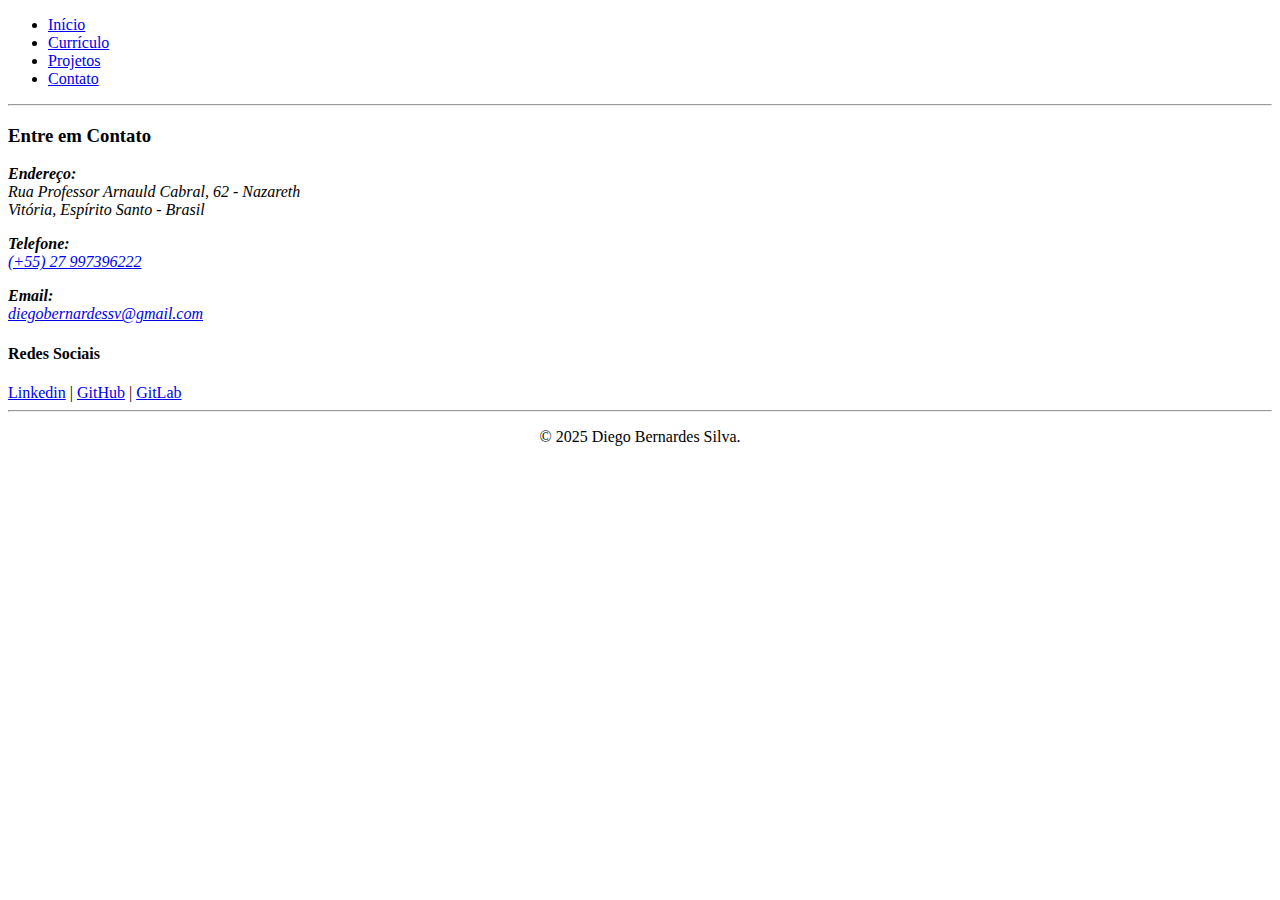
<file: contact.html>
<!doctype html>
<html lang="pt-BR">
<head>
    <meta charset="UTF-8" />
    <meta name="viewport" content="width=device-width, initial-scale=1.0" />
    <title>Contato | Diego Bernardes Silva</title>
    <link rel="shortcut icon" href="favicon.ico" type="image/x-icon">
</head>
<body>
    <nav>
        <ul>
            <li><a href="index.html">Início</a></li>
            <li><a href="resume.html">Currículo</a></li>
            <li><a href="projects.html">Projetos</a></li>
            <li><a href="contact.html">Contato</a></li>
        </ul>
        <hr>
    </nav>

    <main>
        <section id="contact">
            <h3>Entre em Contato</h3>
            <address>
                <p><strong>Endereço:</strong><br>Rua Professor Arnauld Cabral, 62 - Nazareth<br>Vitória, Espírito Santo - Brasil</p>
                <p><strong>Telefone:</strong><br><a href="tel:+5527997396222">(+55) 27 997396222</a></p>
                <p><strong>Email:</strong><br><a href="mailto:diegobernardessv@gmail.com">diegobernardessv@gmail.com</a></p>
            </address>
            
            <h4>Redes Sociais</h4>
            <nav aria-label="Links Sociais">
                <a href="https://www.linkedin.com/in/diegobernardessv" target="_blank">Linkedin</a> |
                <a href="https://github.com/diegobernardessv" target="_blank">GitHub</a> |
                <a href="https://gitlab.com/diegobernardessv" target="_blank">GitLab</a>
            </nav>
        </section>
    </main>

    <footer>
        <hr>
        <p style="text-align: center;">&copy; 2025 Diego Bernardes Silva.</p>
    </footer>
</body>
</html>
</file>
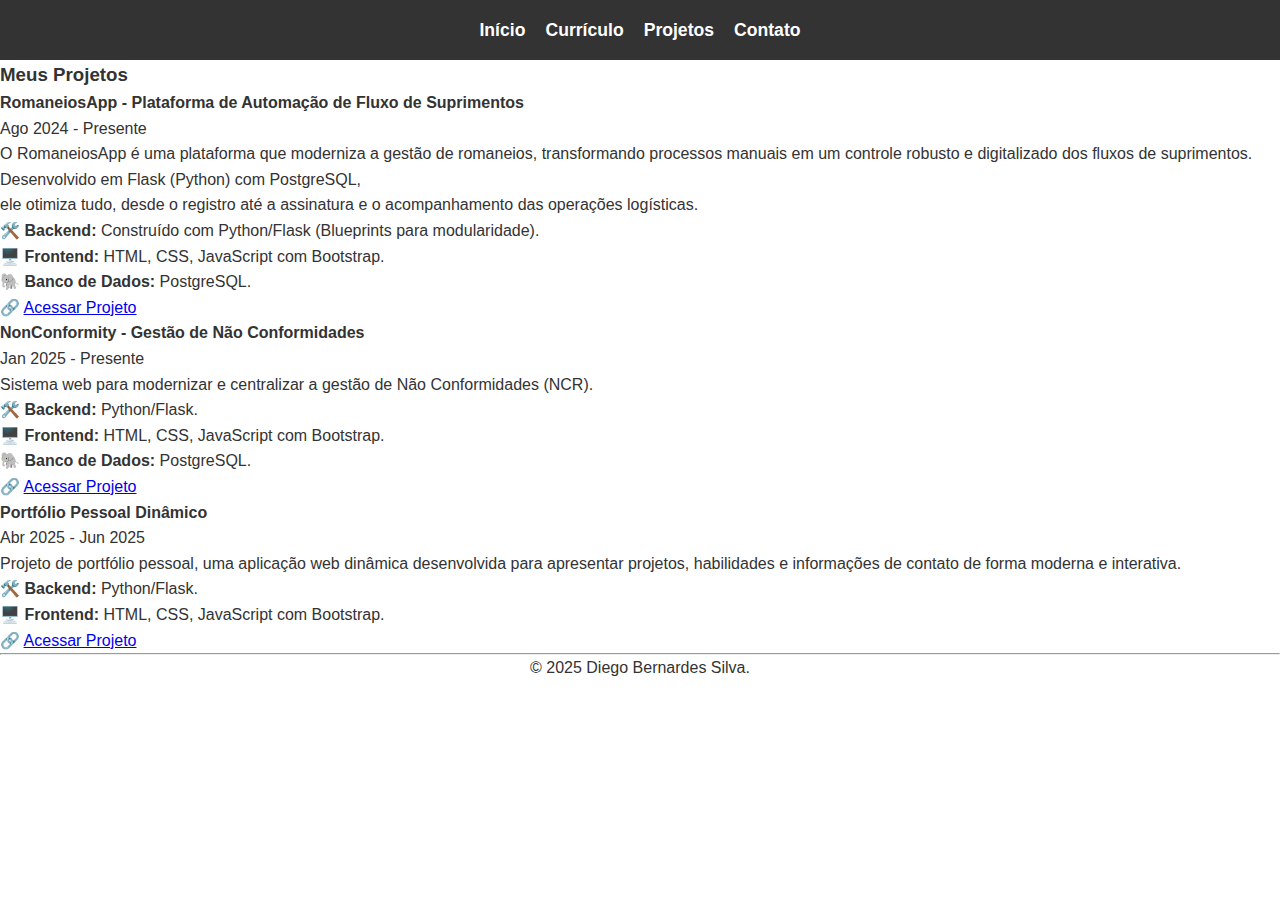
<file: projects.html>
<!doctype html>
<html lang="pt-BR">

<head>
    <meta charset="UTF-8" />
    <meta name="viewport" content="width=device-width, initial-scale=1.0" />
    <title>Projetos | Diego Bernardes Silva</title>
    <link rel="shortcut icon" href="favicon.ico" type="image/x-icon">
    <link rel="stylesheet" href="assets/css/style.css">
</head>

<body>
    <nav>
        <ul>
            <li><a href="index.html">Início</a></li>
            <li><a href="resume.html">Currículo</a></li>
            <li><a href="projects.html">Projetos</a></li>
            <li><a href="contact.html">Contato</a></li>
        </ul>
        <hr>
    </nav>

    <main>
        <section id="projects">
            <h3>Meus Projetos</h3>

            <article>
                <h4>RomaneiosApp - Plataforma de Automação de Fluxo de Suprimentos</h4>
                <time class="datetime" datetime="2024-08">Ago 2024 - Presente</time>
                <p>O RomaneiosApp é uma plataforma que moderniza a gestão de romaneios, transformando processos manuais
                    em um controle robusto e digitalizado dos fluxos de suprimentos. Desenvolvido em Flask (Python) com
                    PostgreSQL,<br> ele otimiza tudo, desde o registro até a assinatura e o acompanhamento das operações
                    logísticas.</p>
                <ul>
                    <li><strong>🛠️ Backend:</strong> Construído com Python/Flask (Blueprints para modularidade).</li>
                    <li><strong>🖥️ Frontend:</strong> HTML, CSS, JavaScript com Bootstrap.</li>
                    <li><strong>🐘 Banco de Dados:</strong> PostgreSQL.</li>
                </ul>
                <p>🔗 <a href="https://romaneiosapp.dbsolutions.dev.br/" target="_blank">Acessar Projeto</a></p>
            </article>

            <article>
                <h4>NonConformity - Gestão de Não Conformidades</h4>
                <time class="datetime" datetime="2025-01">Jan 2025 - Presente</time>
                <p>Sistema web para modernizar e centralizar a gestão de Não Conformidades (NCR).</p>
                <ul>
                    <li><strong>🛠️ Backend:</strong> Python/Flask.</li>
                    <li><strong>🖥️ Frontend:</strong> HTML, CSS, JavaScript com Bootstrap.</li>
                    <li><strong>🐘 Banco de Dados:</strong> PostgreSQL.</li>
                </ul>
                <p>🔗 <a href="https://nonconformity.dbsolutions.dev.br/" target="_blank">Acessar Projeto</a></p>
            </article>

            <article>
                <h4>Portfólio Pessoal Dinâmico</h4>
                <time class="datetime" datetime="2025-04">Abr 2025 - Jun 2025</time>
                <p>Projeto de portfólio pessoal, uma aplicação web dinâmica desenvolvida para apresentar projetos, habilidades e informações de contato de forma moderna e interativa.</p>
                <ul>
                    <li><strong>🛠️ Backend:</strong> Python/Flask.</li>
                    <li><strong>🖥️ Frontend:</strong> HTML, CSS, JavaScript com Bootstrap.</li>
                </ul>
                <p>🔗 <a href="https://www.dbsolutions.dev.br/" target="_blank">Acessar Projeto</a></p>
            </article>
        </section>
    </main>

    <footer>
        <hr>
        <p style="text-align: center;">&copy; 2025 Diego Bernardes Silva.</p>
    </footer>
</body>

</html>
</file>
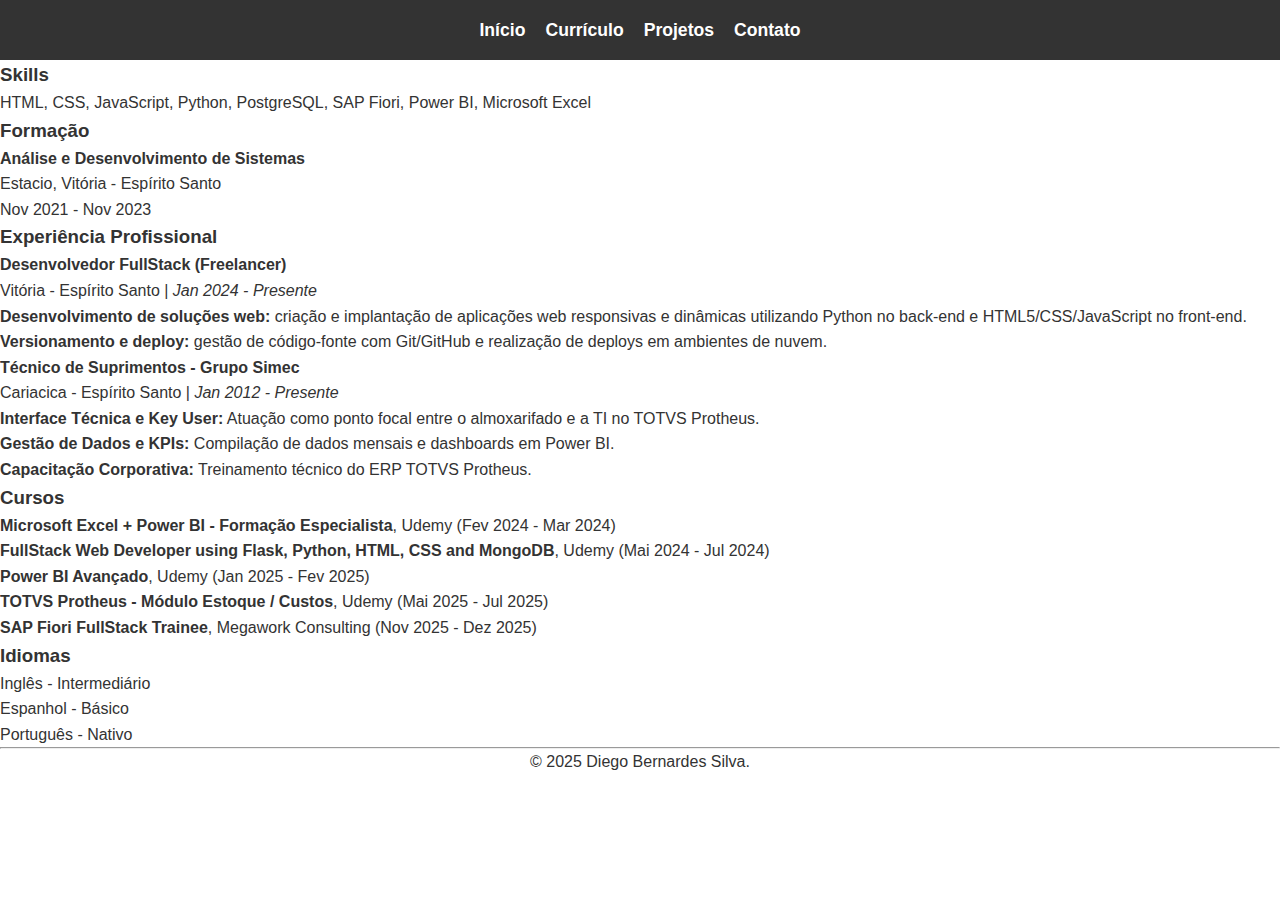
<file: resume.html>
<!doctype html>
<html lang="pt-BR">
<head>
    <meta charset="UTF-8" />
    <meta name="viewport" content="width=device-width, initial-scale=1.0" />
    <title>Currículo | Diego Bernardes Silva</title>
    <link rel="shortcut icon" href="favicon.ico" type="image/x-icon">
    <link rel="stylesheet" href="/assets/css/style.css">
</head>
<body>
    <nav>
        <ul>
            <li><a href="index.html">Início</a></li>
            <li><a href="resume.html">Currículo</a></li>
            <li><a href="projects.html">Projetos</a></li>
            <li><a href="contact.html">Contato</a></li>
        </ul>
        <hr>
    </nav>

    <main>
        <section id="skills">
            <h3>Skills</h3>
            <p>HTML, CSS, JavaScript, Python, PostgreSQL, SAP Fiori, Power BI, Microsoft Excel</p>
        </section>

        <section id="education">
            <h3>Formação</h3>
            <article>
                <h4>Análise e Desenvolvimento de Sistemas</h4>
                <p>Estacio, Vitória - Espírito Santo</p>
                <p><time datetime="2021-11">Nov 2021</time> - <time datetime="2023-11">Nov 2023</time></p>
            </article>
        </section>

        <section id="experience">
            <h3>Experiência Profissional</h3>
            <article>
                <h4>Desenvolvedor FullStack (Freelancer)</h4>
                <p>Vitória - Espírito Santo | <em><time datetime="2024-01">Jan 2024</time> - Presente</em></p>
                <ul>
                    <li><strong>Desenvolvimento de soluções web:</strong> criação e implantação de aplicações web responsivas e dinâmicas utilizando Python no back-end e HTML5/CSS/JavaScript no front-end.</li>
                    <li><strong>Versionamento e deploy:</strong> gestão de código-fonte com Git/GitHub e realização de deploys em ambientes de nuvem.</li>
                </ul>
            </article>

            <article>
                <h4>Técnico de Suprimentos - Grupo Simec</h4>
                <p>Cariacica - Espírito Santo | <em><time datetime="2012-01">Jan 2012</time> - Presente</em></p>
                <ul>
                    <li><strong>Interface Técnica e Key User:</strong> Atuação como ponto focal entre o almoxarifado e a TI no TOTVS Protheus.</li>
                    <li><strong>Gestão de Dados e KPIs:</strong> Compilação de dados mensais e dashboards em Power BI.</li>
                    <li><strong>Capacitação Corporativa:</strong> Treinamento técnico do ERP TOTVS Protheus.</li>
                </ul>
            </article>
        </section>

        <section id="courses">
            <h3>Cursos</h3>
            <ul>
                <li><strong>Microsoft Excel + Power BI - Formação Especialista</strong>, Udemy (Fev 2024 - Mar 2024)</li>
                <li><strong>FullStack Web Developer using Flask, Python, HTML, CSS and MongoDB</strong>, Udemy (Mai 2024 - Jul 2024)</li>
                <li><strong>Power BI Avançado</strong>, Udemy (Jan 2025 - Fev 2025)</li>
                <li><strong>TOTVS Protheus - Módulo Estoque / Custos</strong>, Udemy (Mai 2025 - Jul 2025)</li>
                <li><strong>SAP Fiori FullStack Trainee</strong>, Megawork Consulting (Nov 2025 - Dez 2025)</li>
            </ul>
        </section>

        <section id="languages">
            <h3>Idiomas</h3>
            <ul>
                <li>Inglês - Intermediário</li>
                <li>Espanhol - Básico</li>
                <li>Português - Nativo</li>
            </ul>
        </section>
    </main>

    <footer>
        <hr>
        <p style="text-align: center;">&copy; 2025 Diego Bernardes Silva.</p>
    </footer>
</body>
</html>
</file>
<file: assets/css/style.css>
/* Reset Básico */
* {
    margin: 0;
    padding: 0;
    box-sizing: border-box;
}

/* Estilos Gerais */
body {
    font-family: 'Segoe UI', Tahoma, Geneva, Verdana, sans-serif;
    line-height: 1.6;
    color: #333;
}

nav {
    background-color: #333; /* Fundo cinza escuro */
    padding: 1rem; /* Espaçamento interno (1rem = aprox. 16px) */
}

nav ul {
    list-style: none; /* Remove as bolinhas da lista */
    display: flex; /* Alinha os itens lado a lado */
    justify-content: center; /* Centraliza o menu na tela */
    gap: 20px; /* Espaço entre os botões */
}

nav a {
    text-decoration: none; /* Remove o sublinhado do link */
    color: white; /* Texto branco */
    font-weight: bold; /* Negrito */;
    font-size: 1.1rem; /* Tamanho da fonte levemente maior */
}

nav a:hover {
    color: #fd3a3a; /* Amarelo quando passa o mouse */
    transition: 0.3s; /* Transição suave */
}

nav hr {
    display: none; /* Esconde a linha horizontal dentro do menu */
}
</file>
